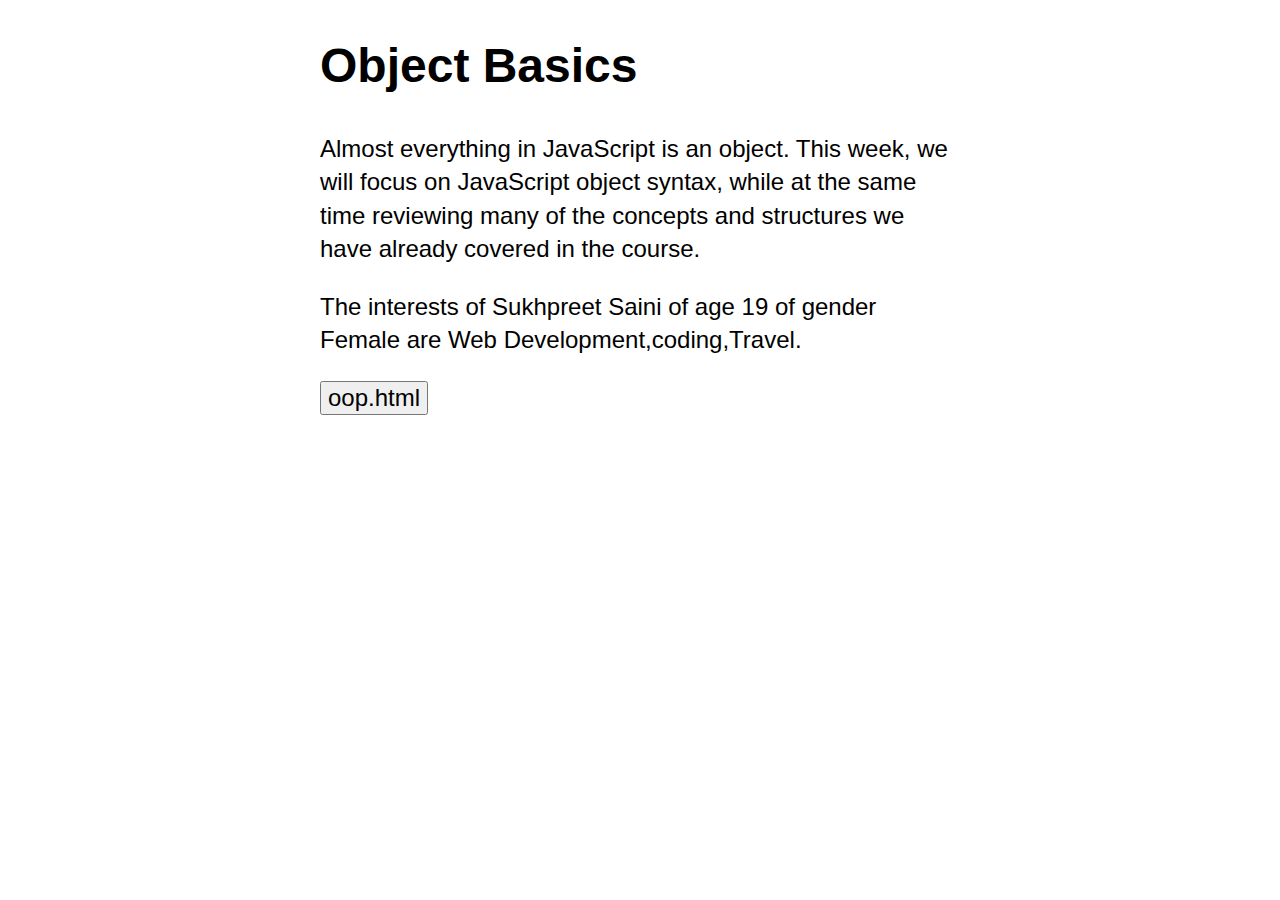
<file: index.html>
<!DOCTYPE html>
<html lang="en">

<head>
	<meta charset="utf-8" />
	<title>Object Basics | COMP1073 Client-Side JavaScript</title>
	<meta name="viewport" content="width=device-width, initial-scale=1.0" />
	<link href="css/normalize.css" rel="stylesheet" />
	<link href="css/styles.css" rel="stylesheet" />
	<script src="js/objects.js" defer></script>
</head>

<body>
	<h1>Object Basics</h1>
	<p>Almost everything in JavaScript is an object. This week, we will focus on JavaScript object syntax, while at the
		same time reviewing many of the concepts and structures we have already covered in the course.</p>
	<p id="output"></p>
	<button><a href="oop.html">oop.html</a></button>
</body>

</html>
</file>
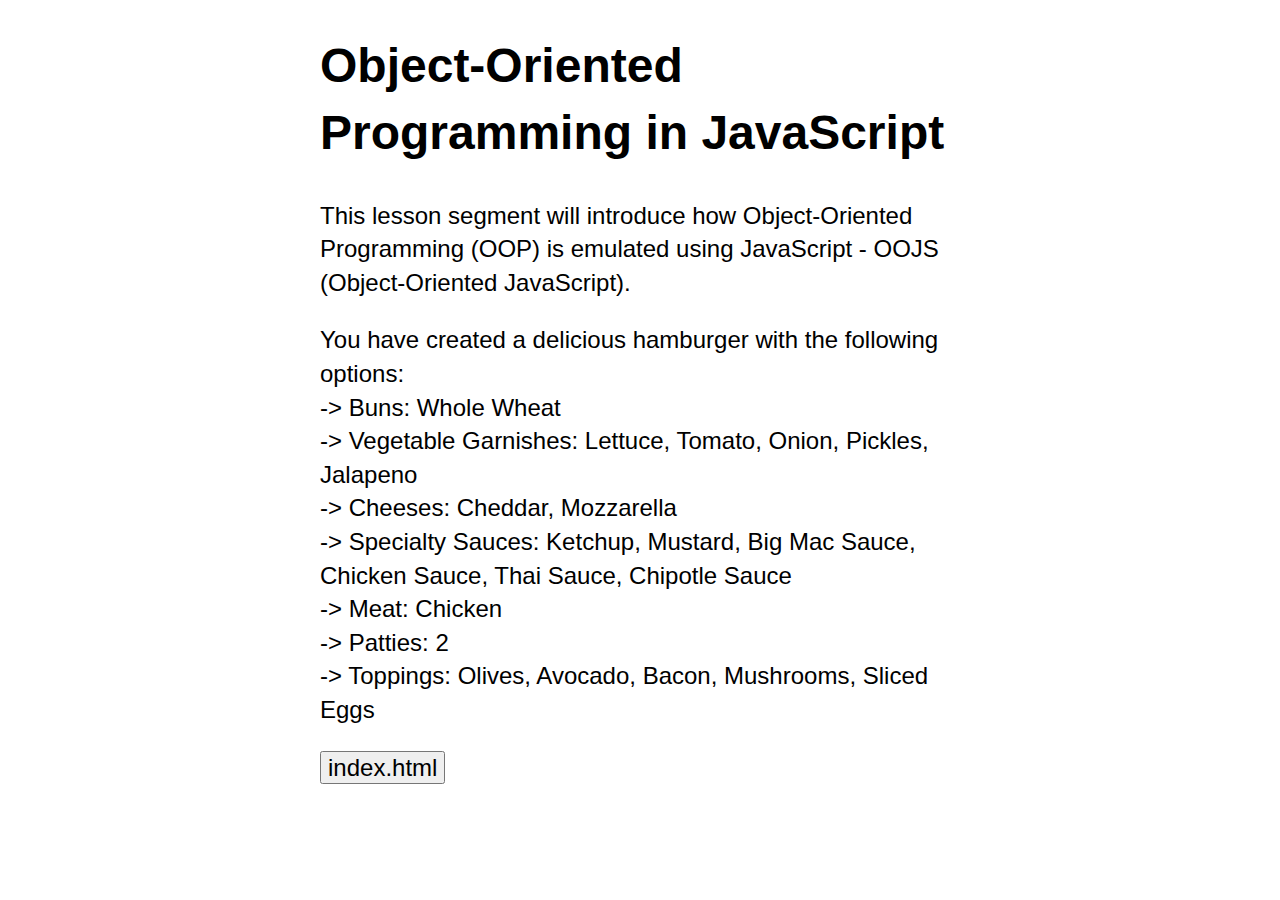
<file: oop.html>
<!DOCTYPE html>
<html lang="en">

<head>
	<meta charset="utf-8" />
	<title>Object-Oriented Programming | COMP1073 Client-Side JavaScript</title>
	<meta name="viewport" content="width=device-width, initial-scale=1.0" />
	<link href="css/normalize.css" rel="stylesheet" />
	<link href="css/styles.css" rel="stylesheet" />
	<script src="js/oop.js" defer></script>
</head>

<body>
	<h1>Object-Oriented Programming in JavaScript</h1>
	<p>This lesson segment will introduce how Object-Oriented Programming (OOP) is emulated using JavaScript - OOJS
		(Object-Oriented JavaScript).</p>
	<p id="output"></p>
	<p id="output2"></p>
	<button><a href="index.html">index.html</a></button>
</body>

</html>
</file>
<file: css/styles.css>
/* Page Styles */
@charset "utf-8";

body {
	font-family: sans-serif;
	font-size: 150%;
	line-height: 1.4;
	width: 640px;
	margin-left: auto;
	margin-right: auto;
	/* transition: all 1s; */
}

/* Links */
a {
	color: #000000;
	text-decoration: none;
}

a:hover {
	text-decoration: underline;
}

a:active {
	color: rgb(50, 170, 194);
}
</file>
